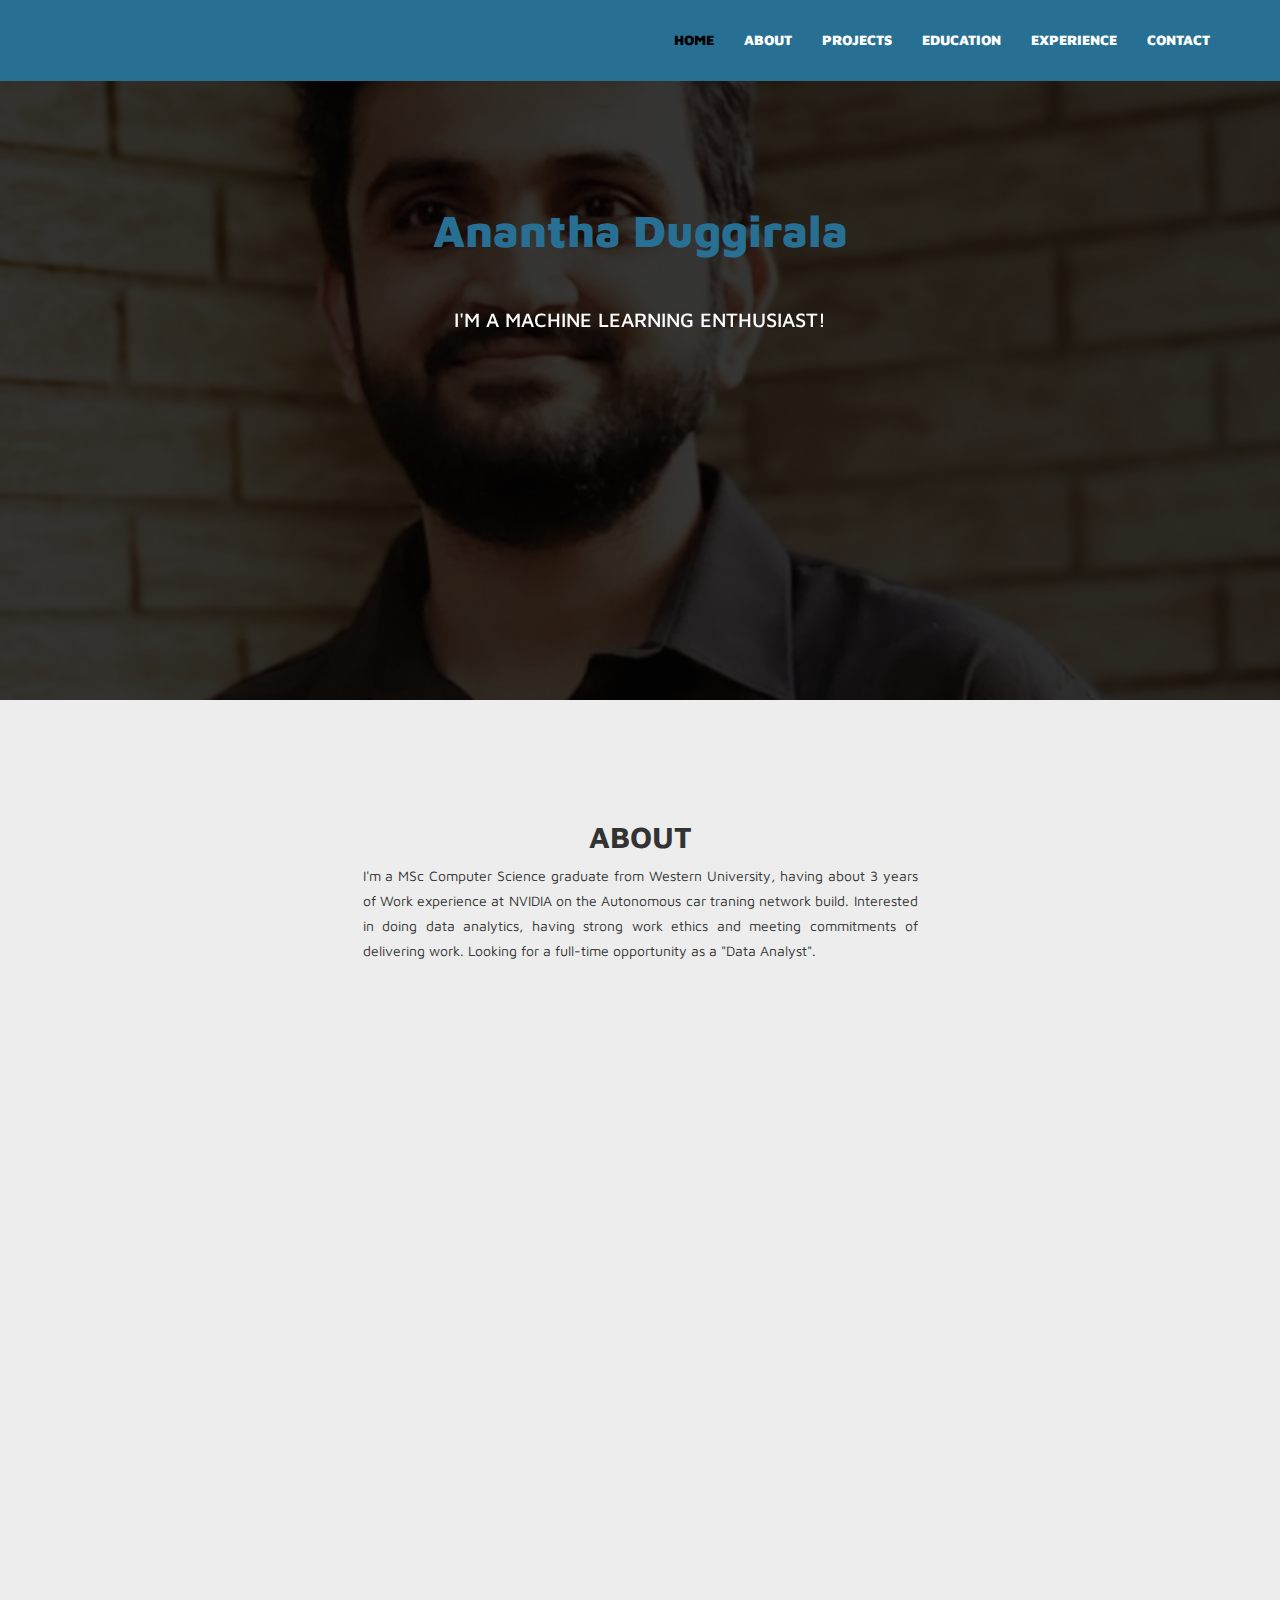
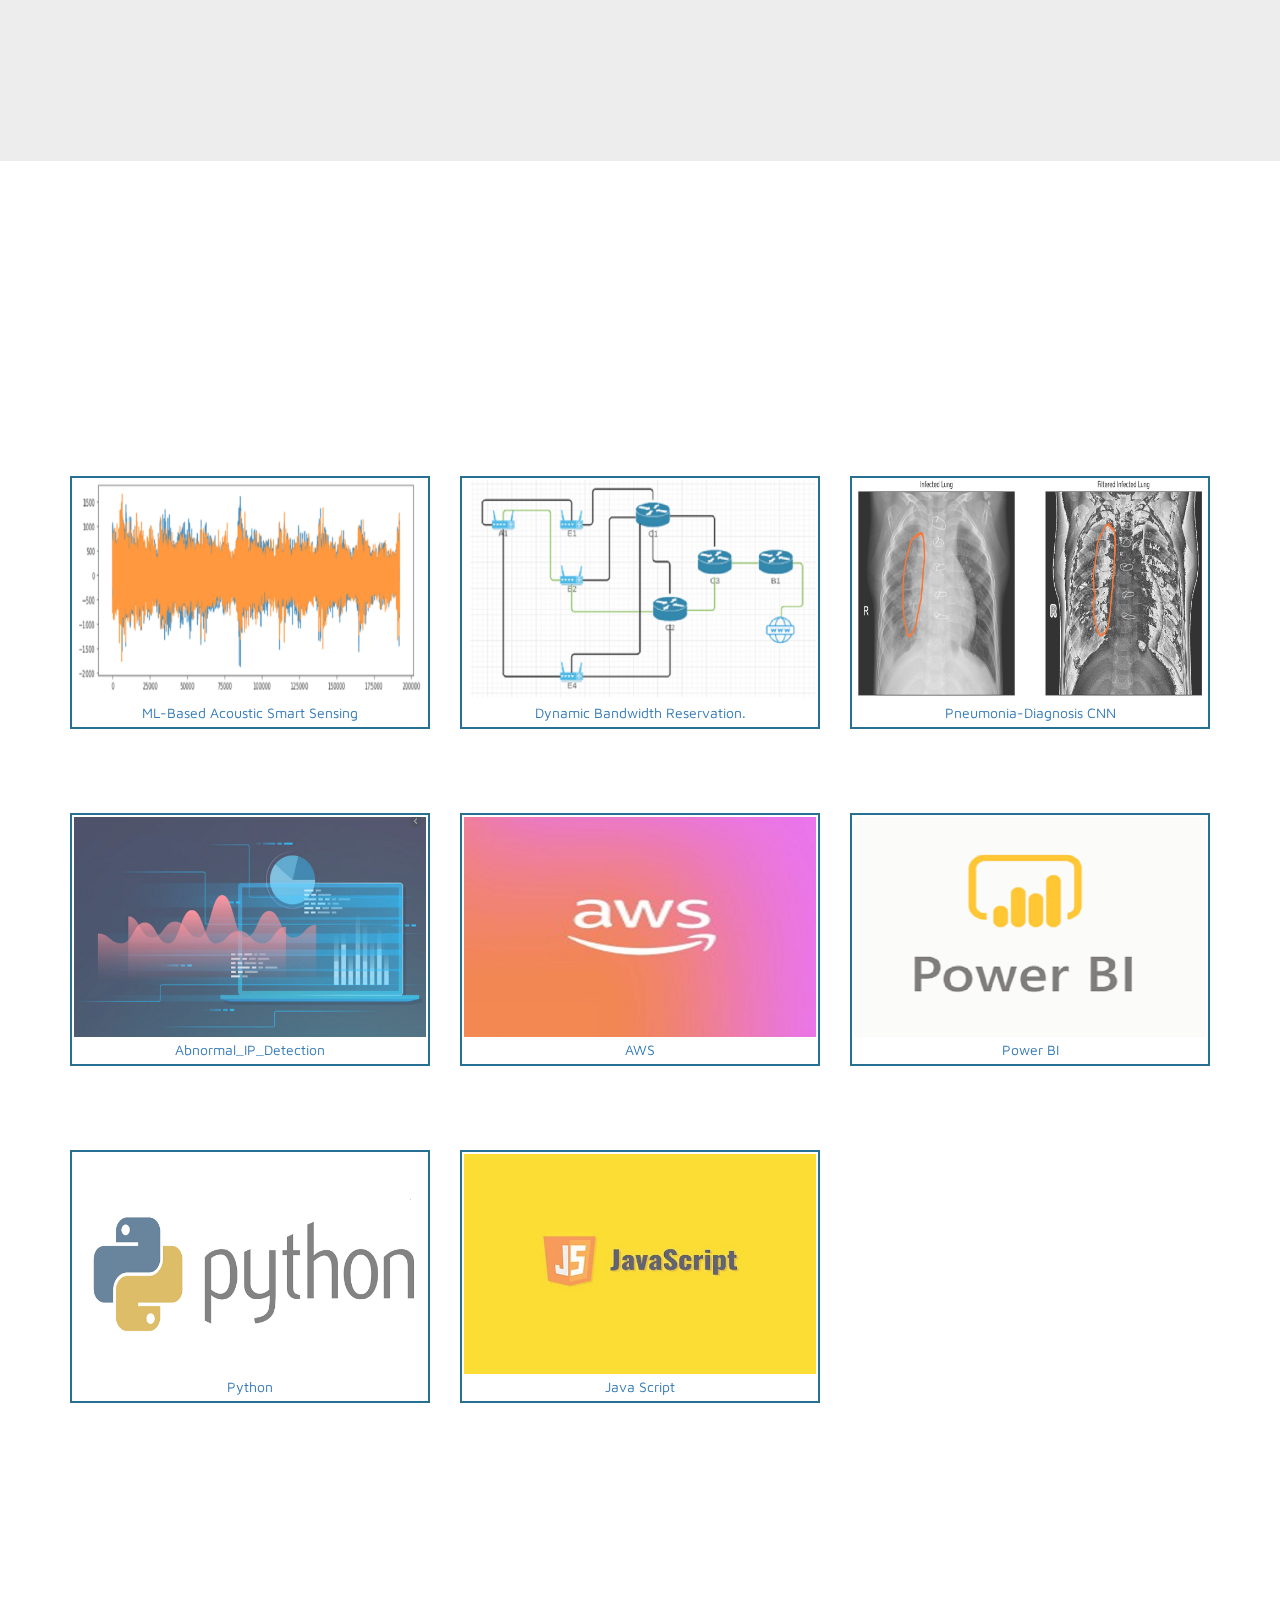
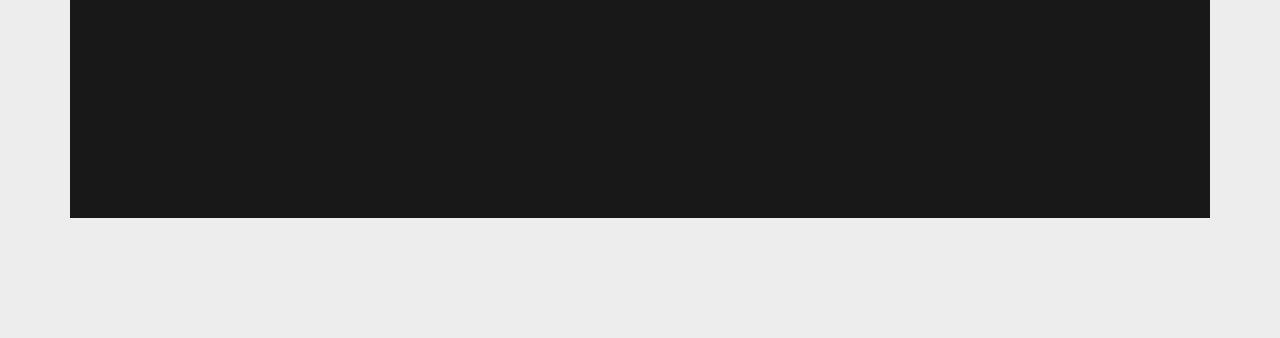
<file: index.html>
﻿<!DOCTYPE html>
<html xmlns="http://www.w3.org/1999/xhtml">
<head>
    <meta charset="utf-8" />
    <meta name="viewport" content="width=device-width, initial-scale=1, maximum-scale=1" />
    <meta name="description" content="" />
    <meta name="author" content="" />
    <!--[if IE]>
        <meta http-equiv="X-UA-Compatible" content="IE=edge,chrome=1">
        <![endif]-->
    <title>Portfolio</title>
    <!-- BOOTSTRAP CORE CSS -->
    <link href="assets/css/bootstrap.css" rel="stylesheet" />
    <!-- IONICON STYLE SHEET FOR BEAUTIFUL ICONS -->
    <link href="assets/css/ionicons.css" rel="stylesheet" />
    <!-- STYLE FOR OPENING IMAGE IN POPUP USING FANCYBOX-->
    <link href="assets/js/source/jquery.fancybox.css" rel="stylesheet" />
    <!-- CUSTOM CSS -->
    <link href="assets/css/style.css" rel="stylesheet" />
    <!-- HTML5 Shiv and Respond.js for IE8 support of HTML5 elements and media queries -->
    <!-- WARNING: Respond.js doesn't work if you view the page via file:// -->
    <!--[if lt IE 9]>
        <script src="https://oss.maxcdn.com/libs/html5shiv/3.7.0/html5shiv.js"></script>
        <script src="https://oss.maxcdn.com/libs/respond.js/1.4.2/respond.min.js"></script>
    <![endif]-->
</head>
<body data-spy="scroll" data-target=".navbar-fixed-top">

    <div class="navbar navbar-default navbar-fixed-top scroll-me">
        <!-- pass scroll-me class above a tags to starts scrolling -->
        <div class="container">
            <div class="navbar-header">
                <button type="button" class="navbar-toggle" data-toggle="collapse" data-target=".navbar-collapse">
                    <span class="icon-bar"></span>
                    <span class="icon-bar"></span>
                    <span class="icon-bar"></span>
                </button>
                <a class="navbar-brand" href="#">
                   <!-- <img src="assets/img/logo.png"  alt=""/>-->
                </a>
            </div>
            <div class="navbar-collapse collapse">
                <ul class="nav navbar-nav navbar-right">
                    <li><a href="#header">HOME</a></li>
                    <li><a href="#services">ABOUT</a></li>
                    <li><a href="#works">PROJECTS</a></li>
                    <li><a href="#ed">EDUCATION</a></li>
                    <li><a href="#team">EXPERIENCE</a></li>
                    <li><a href="#contact">CONTACT</a></li>
                </ul>
            </div>

        </div>
    </div>
    <!-- NAVBAR END  -->
    <div id="header">
        <div class="overlay">
            <div class="container">
                <div class="row scroll-me">
                    <div class="col-md-6 col-md-offset-3 col-sm-6 col-sm-offset-3 text-center ">

                        <h1 data-scroll-reveal="enter from the bottom after 0.2s">Anantha Duggirala   
                        </h1>

                        <h4 data-scroll-reveal="enter from the bottom after 0.4s">I'm a Machine Learning Enthusiast! 

                        </h4>
                        <!--<a data-scroll-reveal="enter from the bottom after 0.6s" href="#" class="btn btn-danger set-bk-clr">Explore Awesomeness</a>-->
                    </div>
                </div>
            </div>
        </div>

    </div>
    <!--HEADER SECTION END  -->
    <section id="services">
        <div class="container">
            <div class="row text-center">
                <div class="col-md-6 col-md-offset-3 pad-bottom" data-scroll-reveal="enter from the bottom after 0.2s">
                    <h2><strong>ABOUT</strong></h2>
                    <p style="text-align: justify;">I'm a MSc Computer Science graduate from Western University, having about 3 years of Work experience at NVIDIA on the Autonomous car traning network build. Interested in doing data analytics, having strong work ethics and meeting commitments of delivering work. Looking for a full-time opportunity as a "Data Analyst".
                    </p>
                </div>
            </div>
            <div class="row text-center">
                <div class="col-md-6 col-md-offset-3 pad-bottom" data-scroll-reveal="enter from the bottom after 0.2s">
                    <h2><strong>Skill Set</strong></h2>
                    <p style="text-align: justify;">
                        <strong>Programming Skills:</strong><br />
                        -	Python ( numpy, pandas, matplotlib, sci-kit learn, sklearn, keras, tenserflow,  librosa)<br />
                        -	Java<br />
                        <strong>Web Technologies:</strong><br />
                        -	HTML5<br />
                        -	 CSS3<br />
                        -	 XML<br />
                        -	 XSD<br />
                        -	 JavaScript<br />
                        <strong>Databases:</strong><br />
                        -	SQL<br />
                        -	MongoDB<br />
                        <strong>Operating systems:</strong><br />
                        -	Windows<br />
                        -	Ubuntu<br />
                        <strong>BI tools:</strong><br />
                        -	MS Power BI<br />
                        -	Tabula<br />
                        -	Kibana
                    </p>
                </div>
            </div>

           <!-- <div class="row text-center pad-bottom" data-scroll-reveal="enter from the bottom after 0.4s">
                <div class="col-md-3">
                    <i class="ion-ios-cloud-outline"></i>
                    <h4><strong>Service Name # 1 </strong></h4>
                    Consectetur adipiscing elit felis dolor felis dolor vitae.Eelit felis dolor vitae felis dolor vitae
                </div>
                <div class="col-md-3">
                    <i class="ion-card"></i>
                    <h4><strong>Service Name # 2 </strong></h4>
                    Consectetur adipiscing elit felis dolor felis dolor vitae.Eelit felis dolor vitae felis dolor vitae
                </div>
                <div class="col-md-3">
                    <i class="ion-speedometer"></i>
                    <h4><strong>Service Name # 3 </strong></h4>
                    Consectetur adipiscing elit felis dolor felis dolor vitae.Eelit felis dolor vitae felis dolor vitae
                </div>
                <div class="col-md-3">
                    <i class="ion-ios-settings"></i>
                    <h4><strong>Service Name # 4 </strong></h4>
                    Consectetur adipiscing elit felis dolor felis dolor vitae.Eelit felis dolor vitae felis dolor vitae
                </div>
            </div>
            <div class="row text-center" data-scroll-reveal="enter from the bottom after 0.6s">
                <div class="col-md-3">
                    <i class="ion-ios-chatboxes-outline"></i>
                    <h4><strong>Service Name # 5 </strong></h4>
                    Consectetur adipiscing elit felis dolor felis dolor vitae.Eelit felis dolor vitae felis dolor vitae
                </div>
                <div class="col-md-3">
                    <i class="ion-ios-pulse-strong"></i>
                    <h4><strong>Service Name # 6 </strong></h4>
                    Consectetur adipiscing elit felis dolor felis dolor vitae.Eelit felis dolor vitae felis dolor vitae
                </div>
                <div class="col-md-3">
                    <i class="ion-ios-browsers-outline"></i>
                    <h4><strong>Service Name # 7 </strong></h4>
                    Consectetur adipiscing elit felis dolor felis dolor vitae.Eelit felis dolor vitae felis dolor vitae
                </div>
                <div class="col-md-3">
                    <i class="ion-ios-people-outline"></i>
                    <h4><strong>Service Name # 8 </strong></h4>
                    Consectetur adipiscing elit felis dolor felis dolor vitae.Eelit felis dolor vitae felis dolor vitae
                </div>
            </div>
        </div>-->


    </section>
    <!-- SERVICES SECTION END  -->
   <!-- <div id="clients">
        <div class="overlay">
            <div class="container">
                <div class="row text-center">
                    <div class="col-md-12" data-scroll-reveal="enter from the bottom after 0.2s">
                        <div class="carousel slide clients-carousel" id="clients-slider">
                            <div class="carousel-inner">
                                <div class="item active">
                                    <div class="row">
                                        <div class="col-md-3">
                                            <a class="thumbnail" href="#">
                                                <img src="assets/img/themeforest.png" alt="" />
                                            </a>
                                        </div>
                                        <div class="col-md-3">
                                            <a class="thumbnail" href="#">
                                                <img src="assets/img/facebook.png" alt="" />
                                            </a>
                                        </div>
                                        <div class="col-md-3">
                                            <a class="thumbnail" href="#">
                                                <img src="assets/img/google.png" alt="" />
                                            </a>
                                        </div>
                                        <div class="col-md-3">
                                            <a class="thumbnail" href="#">
                                                <img src="assets/img/graphic.png" alt="" />
                                            </a>
                                        </div>
                                    </div>
                                </div>
                                <div class="item">
                                    <div class="row">
                                        <div class="col-md-3">
                                            <a class="thumbnail" href="#">
                                                <img src="assets/img/themeforest.png" alt="" />
                                            </a>
                                        </div>
                                        <div class="col-md-3">
                                            <a class="thumbnail" href="#">
                                                <img src="assets/img/facebook.png" alt="" />
                                            </a>
                                        </div>
                                        <div class="col-md-3">
                                            <a class="thumbnail" href="#">
                                                <img src="assets/img/google.png" alt="" />
                                            </a>
                                        </div>
                                        <div class="col-md-3">
                                            <a class="thumbnail" href="#">
                                                <img src="assets/img/graphic.png" alt="" />
                                            </a>
                                        </div>
                                    </div>
                                </div>
                                <div class="item">
                                    <div class="row">
                                        <div class="col-md-3">
                                            <a class="thumbnail" href="#">
                                                <img src="assets/img/themeforest.png" alt="" />
                                            </a>
                                        </div>
                                        <div class="col-md-3">
                                            <a class="thumbnail" href="#">
                                                <img src="assets/img/facebook.png" alt="" />
                                            </a>
                                        </div>
                                        <div class="col-md-3">
                                            <a class="thumbnail" href="#">
                                                <img src="assets/img/google.png" alt="" />
                                            </a>
                                        </div>
                                        <div class="col-md-3">
                                            <a class="thumbnail" href="#">
                                                <img src="assets/img/graphic.png" alt="" />
                                            </a>
                                        </div>
                                    </div>
                                </div>
                            </div>
                            <a data-slide="prev" href="#clients-slider" class="left carousel-control">‹</a>
                            <a data-slide="next" href="#clients-slider" class="right carousel-control">›</a>
                        </div>
                    </div>
                </div>
            </div>
        </div>
    </div>-->
    <!-- CLIENTS SECTION END  -->
    <section id="works">
        <div class="container">
            <div class="row text-center">
                <div class="col-md-6 col-md-offset-3 pad-bottom" data-scroll-reveal="enter from the bottom after 0.2s">
                    <h2><strong>PROJECTS & ACHIEVEMENTS</strong></h2>
                    

                </div>
            </div>

            <div class="row text-center">
                <div class="col-md-12 pad-bottom" data-scroll-reveal="enter from the bottom after 0.4s">
                    <div class="caegories">
                        <a href="#" data-filter="*" class="active btn btn-info btn-sm">All</a>
                        <a href="#" data-filter=".html" class="btn btn-info btn-sm">PROJECTS</a>
                        <a href="#" data-filter=".css" class="btn btn-info btn-sm">ACHIEVMENTS</a>
                    </div>

                </div>
            </div>


            <div class="row text-center" id="portfolio-div" >

                <div class="col-md-4 col-sm-4 html">
                    <div class="work-wrapper">

                        <a class="fancybox-media" title="ML-Based Acoustic Smart Sensing" href="assets/img/p1_overview.png">
                            
                            <img src="assets/img/p1.png" alt="" class="img-responsive" alt="" />
                            ML-Based Acoustic Smart Sensing
                        </a>
                    </div>
                    <br /><a data-scroll-reveal="enter from the bottom after 0.6s" href="#contact" class="btn btn-danger set-bk-clr">Contact me!</a>
                    <br />
                </div>
                <br />
                <div class="col-md-4 col-sm-4 html">
                    <div class="work-wrapper">
                        <a class="fancybox-media" title="Dynamic Band width reservation" href="assets/img/p2_overview.png">

                            <img src="assets/img/p2.png" class="img-responsive " alt="" />
                            Dynamic Bandwidth Reservation.
                        </a>
                    </div>
                    <br /><a data-scroll-reveal="enter from the bottom after 0.6s" href="https://github.com/AnanthaDuggirala/CN_BWReservation.git" class="btn btn-danger set-bk-clr">GitHub</a>
                    
                </div>
                <br />
                <div class="col-md-4 col-sm-4 html">
                    <div class="work-wrapper">
                        <a class="fancybox-media" title="Pneummonioa-Diagnosis-Using Deep Learning" href="assets/img/p3_overview.png">

                            <img src="assets/img/p3.png" class="img-responsive " alt="" />
                            Pneumonia-Diagnosis CNN
                        </a>
                                
                    </div>
                    <br /><a data-scroll-reveal="enter from the bottom after 0.6s" href="https://github.com/AnanthaDuggirala/Pneumonia-Diagnosis-using-Deep-Learning-Neural-Networks-.git" class="btn btn-danger set-bk-clr">GitHub</a>
                </div>
                <div class="col-md-4 col-sm-4 html">
                    <br />
                    <div class="work-wrapper">
                        <a class="fancybox-media" title="Abnormal_IP_Detection" href="assets/img/p4_overview.PNG">

                            <img src="assets/img/p4.png" class="img-responsive " alt="" />
                            Abnormal_IP_Detection
                        </a>
                    </div>
                    <br /><a data-scroll-reveal="enter from the bottom after 0.6s" href="https://github.com/AnanthaDuggirala/Abnormal_IP_Detection.git" class="btn btn-danger set-bk-clr">GitHub</a>
                </div>
                <div class="col-md-4 col-sm-4 css code">
                    <br />
                    <div class="work-wrapper">
                        <a class="fancybox-media" title="Cyber Security Specialist" href="assets/img/aws_c.png">

                            <img src="assets/img/aws.jpg" class="img-responsive " alt="" />
                            AWS
                        </a>
                        
                    </div>
                    <br /><a data-scroll-reveal="enter from the bottom after 0.6s" href="#works" class="btn btn-danger set-bk-clr">Certified Cyber Security Specialist</a>
                </div>
                <div class="col-md-4 col-sm-4 css code">
                    <br />
                    <div class="work-wrapper">
                        <a class="fancybox-media" title="Autonomous" href="assets/img/PowerBi.jpg">

                            <img src="assets/img/powerBI_logo.png" class="img-responsive" alt="" />
                            Power BI   
                        </a>
                        
                    </div>
                    <br /><a data-scroll-reveal="enter from the bottom after 0.6s" href="#works" class="btn btn-danger set-bk-clr">Udemy</a>
                </div>
               <div class="col-md-4 col-sm-4 css code">
                    <br />
                    <div class="work-wrapper">
                        <a class="fancybox-media" title="Azure Fundamentals" href="assets/img/python_u.png">

                            <img src="assets/img/python.jpg" class="img-responsive" alt="" />
                            Python
                        </a>
                        
                    </div>
                    <br /><a data-scroll-reveal="enter from the bottom after 0.6s" href="#works" class="btn btn-danger set-bk-clr">Udemy</a>
                </div>
                <div class="col-md-4 col-sm-4 css code">
                    <br />
                    <div class="work-wrapper">
                        <a class="fancybox-media" title="Autonomous" href="assets/img/JS_c.png">

                            <img src="assets/img/js.jpg" class="img-responsive" alt="" />
                            Java Script   
                        </a>
                        
                    </div>
                    <br /><a data-scroll-reveal="enter from the bottom after 0.6s" href="#works" class="btn btn-danger set-bk-clr">Udemy</a>
                </div>
            </div>
        </div>
    </section>
    <!-- WORK SECTION END  -->
    <div id="testimonial" data-scroll-reveal="enter from the bottom after 0.2s">
        <div class="overlay">
            <div class="container">
                <div class="row text-center">
                    <div class="col-md-4 col-md-offset-4 col-sm-4 col-sm-offset-4">
                        <i class="ion-ios-drag clr-set f-big"></i>
                        <br />
                        <p font = "italian">
                            The only way to do great work is to love what you do!
                            <br/>- Steve Jobs.
                        </p>
                    </div>
                </div>
            </div>
        </div>
    </div>
    <!-- TESTIMONIAL SECTION END  -->
    <section id="ed">
        <div class="container">

            <div class="row text-center" data-scroll-reveal="enter from the bottom after 0.2s">
                <div class="col-md-6 col-md-offset-3 pad-bottom">
                    <h2><strong>MY EDUCATION</strong></h2>
                   

                </div>
            </div>
            <div class="row pad-bottom" data-scroll-reveal="enter from the bottom after 0.4s">
                <div class="col-md-6 col-sm-6">
                    <div class="media">
                        <a class="media-left" href="graduation.html">
                            <img src="assets/img/ulogo.png" alt="" class="img-circle" />
                        </a>
                        <div class="media-body">
                            <h3 class="media-heading">Master of Science in Computer Science</h3>
                            (September 2019 - December 2020)<br />
                            <br />
                            <a data-scroll-reveal="enter from the bottom after 0.6s" href="graduation.html" class="btn btn-danger set-bk-clr">More</a>
                        </div>
                    </div>
                </div>
                <div class="col-md-6 col-sm-6">
                    <div class="media">
                        <a class="media-left" href="undergrad.html">
                            <img src="assets/img/jntu.png" alt="" class="img-circle" />
                        </a>
                        <div class="media-body">
                            <h3 class="media-heading">Bachelor's of Technology in Computer Science</h3>
                            (September 2012 - May 2016)<br/>
                            <a data-scroll-reveal="enter from the bottom after 0.6s" href="undergrad.html" class="btn btn-danger set-bk-clr">More</a>
                        </div>
                    </div>
                </div>
                
            </div>
        </div>
    </section>
    <!-- TEAM SECTION END -->
    <section id="team">
        <div class="container">

            <div class="row text-center" data-scroll-reveal="enter from the bottom after 0.2s">
                <div class="col-md-6 col-md-offset-3 pad-bottom">
                    <h2><strong>WORK LIFE</strong></h2>
                   

                </div>
            </div>
            <div class="row pad-bottom" data-scroll-reveal="enter from the bottom after 0.4s">

                <div class="col-md-6 col-sm-6">
                    <div class="media">
                        <a class="media-left" href="nvidia.html">
                            <img src="assets/img/nvidialogo.PNG" alt="" class="img-circle" />
                        </a>
                        <div class="media-body">
                            <h3 class="media-heading">Transaction Processing Analyst</h3>
                            <p style="text-align: justify;"> My work involves training the Autonomous car network for about 3 years(Oct 2016 - Aug 2019), which will detect objects and free-space identifiaction by the help of deep learning frame works.</p>
                            <a data-scroll-reveal="enter from the bottom after 0.6s" href="nvidia.html" class="btn btn-danger set-bk-clr">More</a>
                        </div>
                    </div>
                </div>
                <div class="col-md-6 col-sm-6">
                    <div class="media">
                        <a class="media-left" href="ta.html">
                            <img src="assets/img/ulogo.png" alt="" class="img-circle" />
                        </a>
                        <div class="media-body">
                            <h3 class="media-heading">Graduate Teaching Assistant</h3>
                            <p style="text-align: justify;">Worked as TA for a year(Jan 2020 - Dec 2020), conducting tutorials, held office hours, graded assignments, proctored final exams for infomation systems & design and Organization of programming languages. </p>
                            <a data-scroll-reveal="enter from the bottom after 0.6s" href="ta.html" class="btn btn-danger set-bk-clr">More</a>
                        </div>
                    </div>
                </div>
            </div>
    <section id="contact">
        <div class="overlay">
            <div class="container">
                <div class="row text-center" data-scroll-reveal="enter from the bottom after 0.2s">
                    <div class="col-md-6 col-md-offset-3 pad-bottom">
                        <h2><strong>Let's Connect </strong></h2>
                        <a data-scroll-reveal="enter from the bottom after 0.6s" href="https://www.linkedin.com/in/ananthaduggirala" class="btn btn-danger set-bk-clr">Linkedin</a>
                    </div>
                </div>

                <div class="row text-center" data-scroll-reveal="enter from the bottom after 0.4s">

                    <div class="col-md-8 col-md-offset-2 col-sm-8 col-sm-offset-2">
                        <h4>Ontario, Canada</h4>
                        <h4><strong>Email : </strong>anantha.duggirala@gmail.com</h4>
                    </div>

                </div>



            </div>
        </div>
    </section>
    <!-- CONTACT SECTION END -->
    <!--<footer>
        &copy 2015 YourDomain.com  | <a href="http://www.designbootstrap.com/" target="_blank">by DesignBootstrap</a>
    </footer>-->
    <!--FOOTER SECTION END  -->
    <!-- JAVASCRIPT FILES PLACED AT THE BOTTOM TO REDUCE THE LOADING TIME  -->
    <!-- CORE JQUERY  SCRIPTS -->
    <script src="assets/js/jquery-1.11.1.js"></script>
    <!-- BOOTSTRAP SCRIPTS  -->
    <script src="assets/js/bootstrap.js"></script>
    <!-- SCROLLING SCRIPTS PLUGIN  -->
    <script src="assets/js/jquery.easing.min.js"></script>
    <!--  FANCYBOX PLUGIN -->
    <script src="assets/js/source/jquery.fancybox.js"></script>
    <!-- ISOTOPE SCRIPTS -->
    <script src="assets/js/jquery.isotope.js"></script>
     <!-- SCROLL ANIMATIONS  -->
    <script src="assets/js/scrollReveal.js"></script>
    <!-- CUSTOM SCRIPTS   -->
    <script src="assets/js/custom.js"></script>

</body>
</html>
</file>
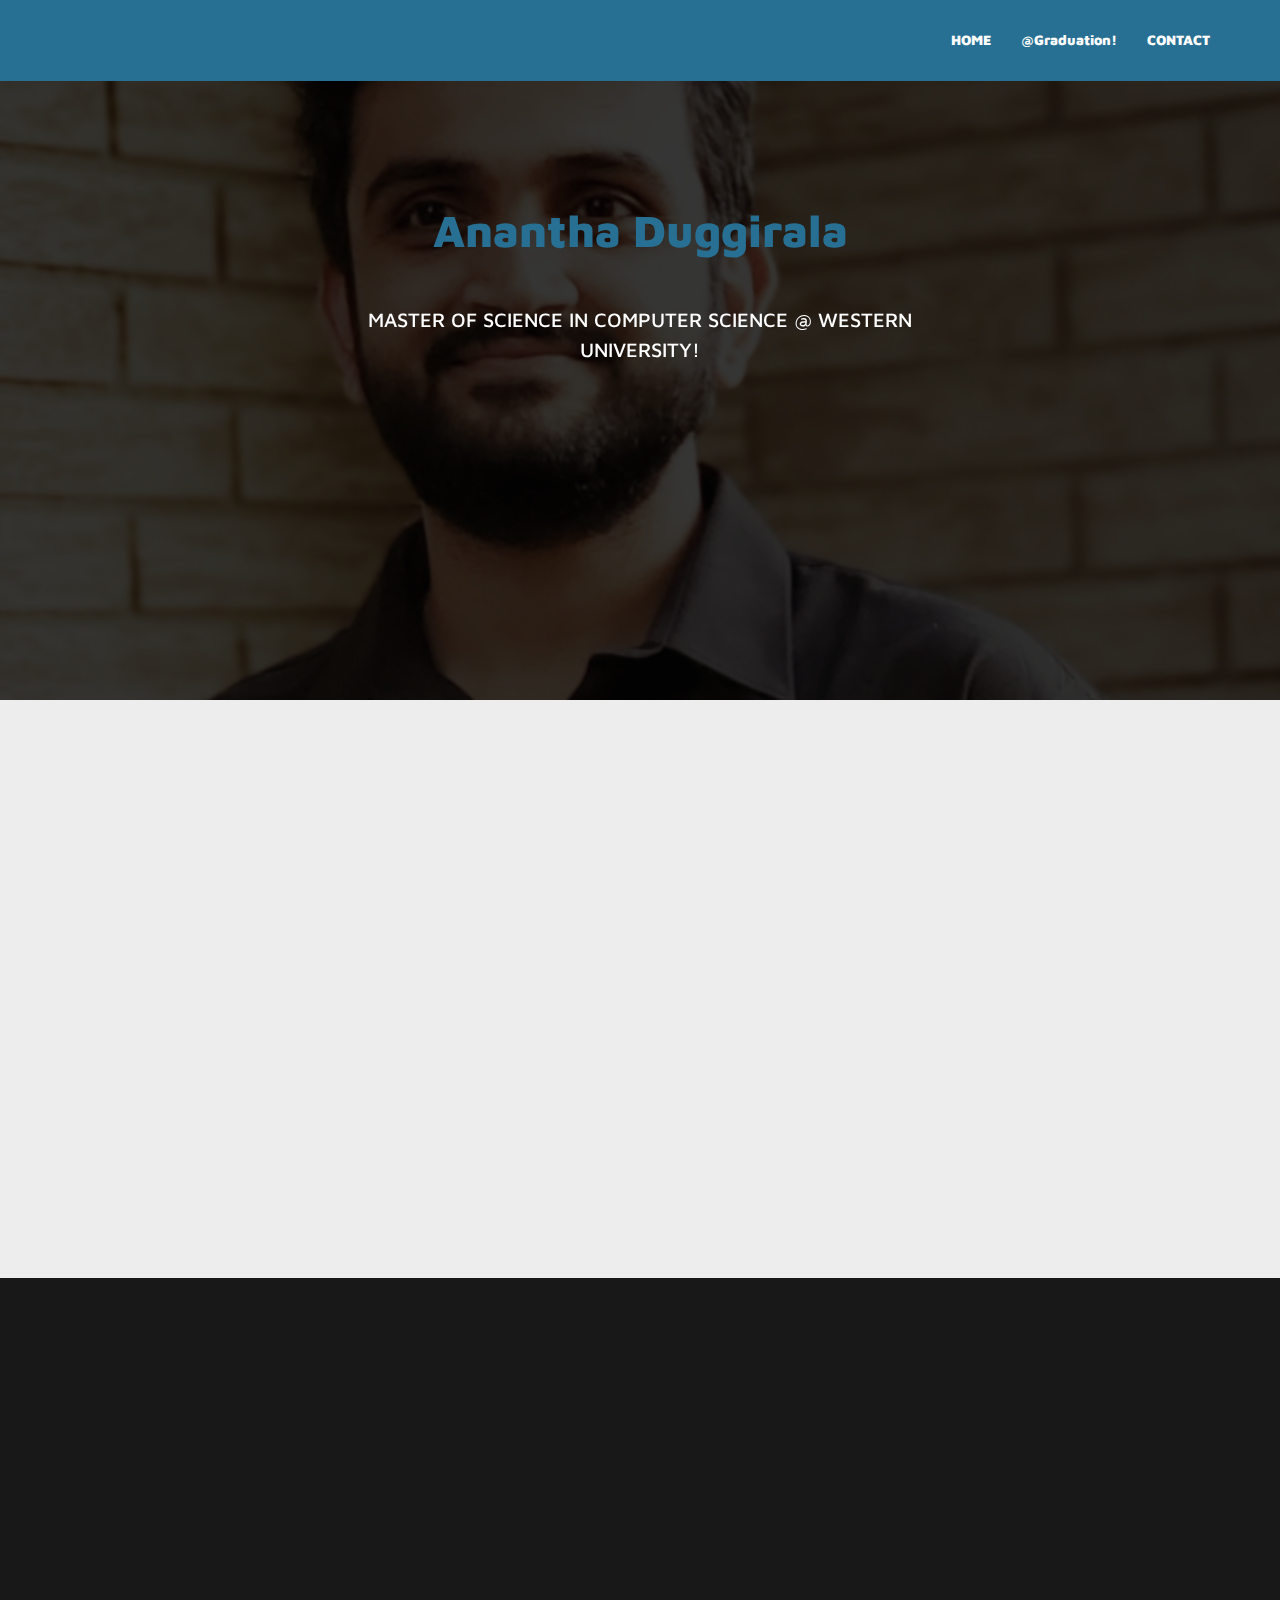
<file: graduation.html>
<!DOCTYPE html>
<html xmlns="http://www.w3.org/1999/xhtml">
<head>
    <meta charset="utf-8" />
    <meta name="viewport" content="width=device-width, initial-scale=1, maximum-scale=1" />
    <meta name="description" content="" />
    <meta name="author" content="" />
    <!--[if IE]>
        <meta http-equiv="X-UA-Compatible" content="IE=edge,chrome=1">
        <![endif]-->
    <title>Portfolio</title>
    <!-- BOOTSTRAP CORE CSS -->
    <link href="assets/css/bootstrap.css" rel="stylesheet" />
    <!-- IONICON STYLE SHEET FOR BEAUTIFUL ICONS -->
    <link href="assets/css/ionicons.css" rel="stylesheet" />
    <!-- STYLE FOR OPENING IMAGE IN POPUP USING FANCYBOX-->
    <link href="assets/js/source/jquery.fancybox.css" rel="stylesheet" />
    <!-- CUSTOM CSS -->
    <link href="assets/css/style.css" rel="stylesheet" />
    <!-- HTML5 Shiv and Respond.js for IE8 support of HTML5 elements and media queries -->
    <!-- WARNING: Respond.js doesn't work if you view the page via file:// -->
    <!--[if lt IE 9]>
        <script src="https://oss.maxcdn.com/libs/html5shiv/3.7.0/html5shiv.js"></script>
        <script src="https://oss.maxcdn.com/libs/respond.js/1.4.2/respond.min.js"></script>
    <![endif]-->
</head>
<body data-spy="scroll" data-target=".navbar-fixed-top">

    <div class="navbar navbar-default navbar-fixed-top scroll-me">
        <!-- pass scroll-me class above a tags to starts scrolling -->
        <div class="container">
            <div class="navbar-header">
                <button type="button" class="navbar-toggle" data-toggle="collapse" data-target=".navbar-collapse">
                    <span class="icon-bar"></span>
                    <span class="icon-bar"></span>
                    <span class="icon-bar"></span>
                </button>
                <a class="navbar-brand" href="#">
                   <!-- <img src="assets/img/logo.png"  alt=""/>-->
                </a>
            </div>
            <div class="navbar-collapse collapse">
                <ul class="nav navbar-nav navbar-right">
                    <li><a href="index.html">HOME</a></li>
                    <li><a href="#services">@Graduation!</a></li>
                    <li><a href="#contact">CONTACT</a></li>
                </ul>
            </div>

        </div>
    </div>
    <!-- NAVBAR END  -->
    <div id="header">
        <div class="overlay">
            <div class="container">
                <div class="row scroll-me">
                    <div class="col-md-6 col-md-offset-3 col-sm-6 col-sm-offset-3 text-center ">

                        <h1 data-scroll-reveal="enter from the bottom after 0.2s">Anantha Duggirala   
                        </h1>

                        <h4 data-scroll-reveal="enter from the bottom after 0.4s">Master of Science in Computer Science @ Western University! 

                        </h4>
                        <!--<a data-scroll-reveal="enter from the bottom after 0.6s" href="#" class="btn btn-danger set-bk-clr">Explore Awesomeness</a>-->
                    </div>
                </div>
            </div>
        </div>

    </div>
    <!--HEADER SECTION END  -->
    <section id="services">
        <div class="container">
            <div class="row text-center">
                <div class="col-md-6 col-md-offset-3 pad-bottom" data-scroll-reveal="enter from the bottom after 0.2s">
                    <h2><strong>Graduation @ Western University!</strong></h2>
                    <p style = "text-align: justify;">I have completed Master of Science in Computer Science at Western university (September 2019 - December 2020).</p>
                    <h4 style = "text-align: justify;">Courses included:</h4>
                    <p style = "text-align: justify;"> 
                        - CS9544 Analysis of Algorithms II (Grade: 79)<br/>
                        - CS9657 Computer networks (Grade: 92)<br/>
                        - CS9550 Software Testing and Quality Assurance (Grade: 88)<br/>
                        - CS9647 Unstructured Data (Grade: 90)<br/>
                        - ECE9039 Machine Learning (Grade: 91)<br/>
                        - ECE9016 Cloud Computing (Grade: 100)<br/>
                        - Directed Study (ML-Based Acoustic Smart Sensing)                       
                    </p>
                    <p style="text-align: justify;">GPA: 4/4,<br/> Percentage: 90 </p>

                </div>
            </div>
        </div>


    <section id="contact">
        <div class="overlay">
            <div class="container">
                <div class="row text-center" data-scroll-reveal="enter from the bottom after 0.2s">
                    <div class="col-md-6 col-md-offset-3 pad-bottom">
                        <h2><strong>Let's Connect </strong></h2>
                        <a data-scroll-reveal="enter from the bottom after 0.6s" href="https://www.linkedin.com/in/ananthaduggirala" class="btn btn-danger set-bk-clr">Linkedin</a>                     
                </div>
                </div>
                <div class="row text-center" data-scroll-reveal="enter from the bottom after 0.4s">

                    <div class="col-md-8 col-md-offset-2 col-sm-8 col-sm-offset-2">
                        <h4>Ontario, Canada</h4>
                        <h4><strong>Email : </strong>anantha.duggirala@gmail.com</h4>
                    </div>

                </div>
            </div>
        </div>
    </section>
    <!-- CONTACT SECTION END -->
    <!-- JAVASCRIPT FILES PLACED AT THE BOTTOM TO REDUCE THE LOADING TIME  -->
    <!-- CORE JQUERY  SCRIPTS -->
    <script src="assets/js/jquery-1.11.1.js"></script>
    <!-- BOOTSTRAP SCRIPTS  -->
    <script src="assets/js/bootstrap.js"></script>
    <!-- SCROLLING SCRIPTS PLUGIN  -->
    <script src="assets/js/jquery.easing.min.js"></script>
    <!--  FANCYBOX PLUGIN -->
    <script src="assets/js/source/jquery.fancybox.js"></script>
    <!-- ISOTOPE SCRIPTS -->
    <script src="assets/js/jquery.isotope.js"></script>
     <!-- SCROLL ANIMATIONS  -->
    <script src="assets/js/scrollReveal.js"></script>
    <!-- CUSTOM SCRIPTS   -->
    <script src="assets/js/custom.js"></script>

</body>
</html>
</file>
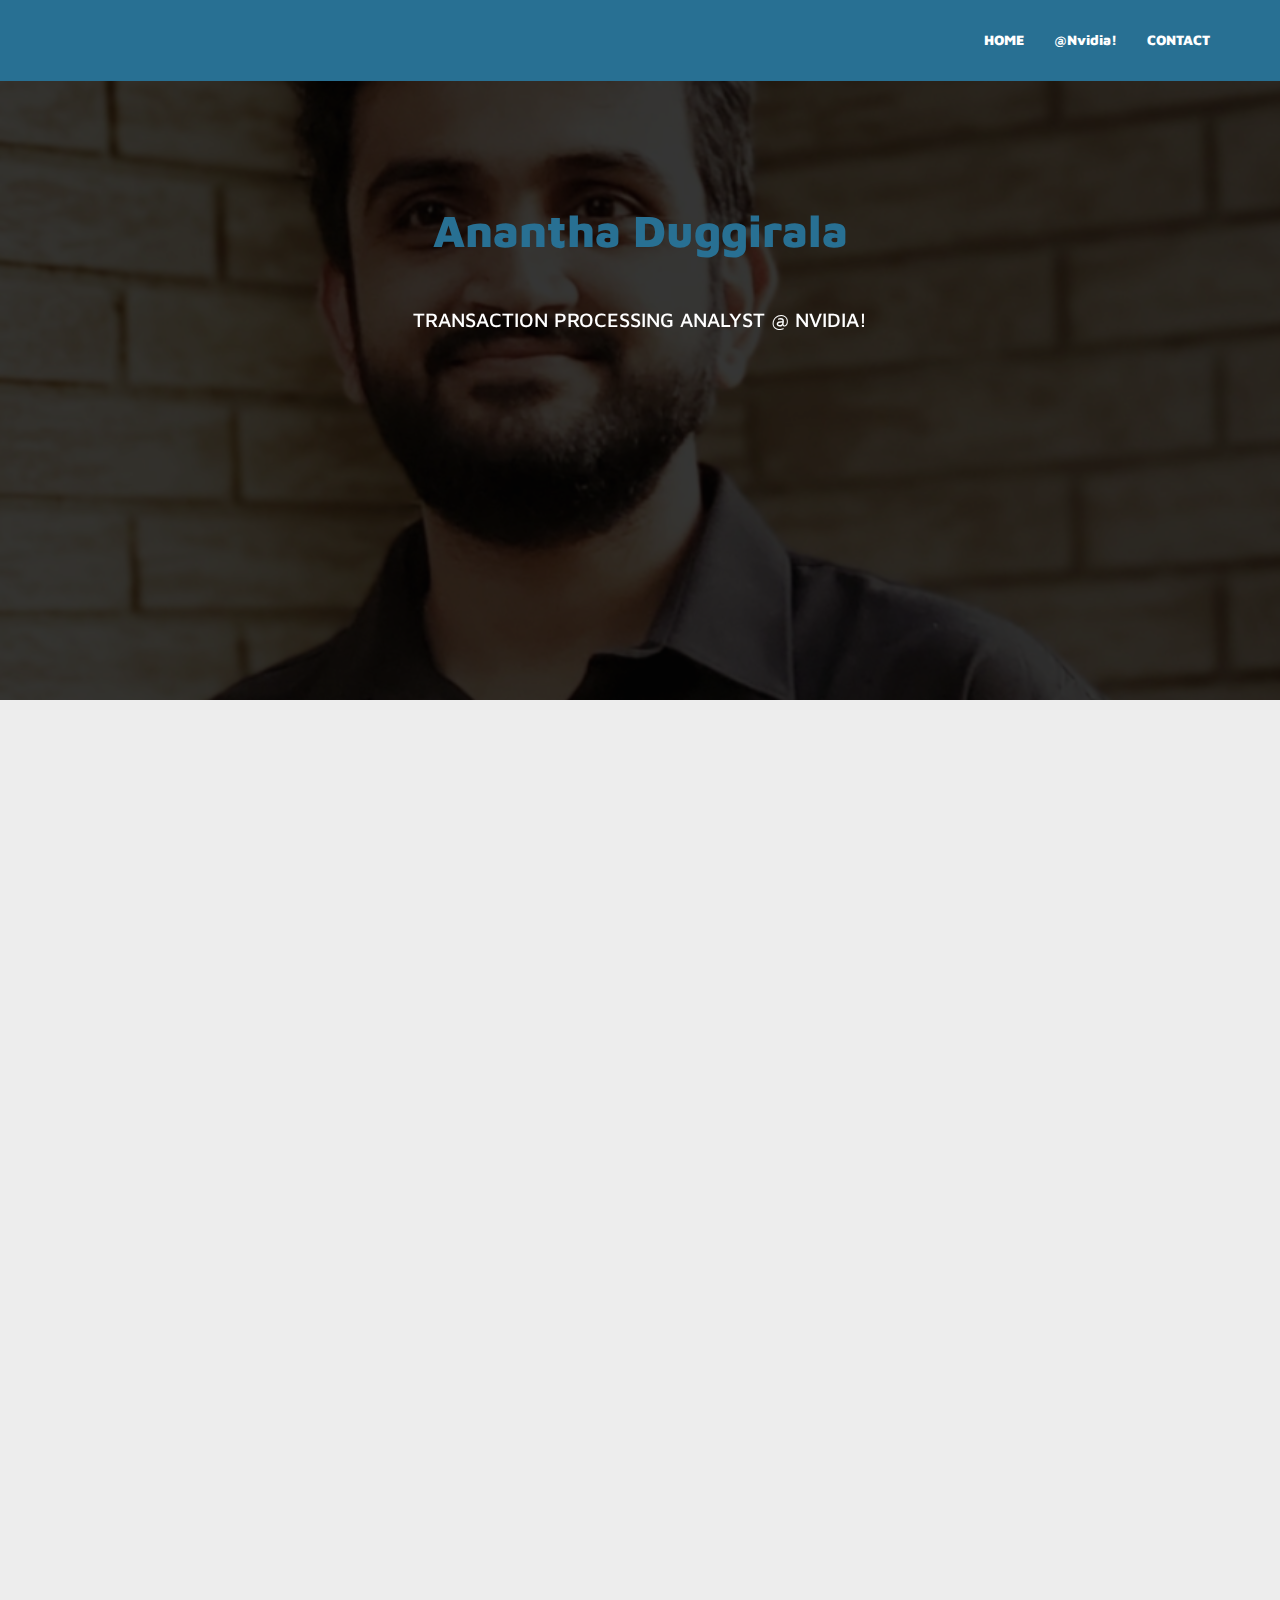
<file: nvidia.html>
<!DOCTYPE html>
<html xmlns="http://www.w3.org/1999/xhtml">
<head>
    <meta charset="utf-8" />
    <meta name="viewport" content="width=device-width, initial-scale=1, maximum-scale=1" />
    <meta name="description" content="" />
    <meta name="author" content="" />
    <!--[if IE]>
        <meta http-equiv="X-UA-Compatible" content="IE=edge,chrome=1">
        <![endif]-->
    <title>Portfolio</title>
    <!-- BOOTSTRAP CORE CSS -->
    <link href="assets/css/bootstrap.css" rel="stylesheet" />
    <!-- IONICON STYLE SHEET FOR BEAUTIFUL ICONS -->
    <link href="assets/css/ionicons.css" rel="stylesheet" />
    <!-- STYLE FOR OPENING IMAGE IN POPUP USING FANCYBOX-->
    <link href="assets/js/source/jquery.fancybox.css" rel="stylesheet" />
    <!-- CUSTOM CSS -->
    <link href="assets/css/style.css" rel="stylesheet" />
    <!-- HTML5 Shiv and Respond.js for IE8 support of HTML5 elements and media queries -->
    <!-- WARNING: Respond.js doesn't work if you view the page via file:// -->
    <!--[if lt IE 9]>
        <script src="https://oss.maxcdn.com/libs/html5shiv/3.7.0/html5shiv.js"></script>
        <script src="https://oss.maxcdn.com/libs/respond.js/1.4.2/respond.min.js"></script>
    <![endif]-->
</head>
<body data-spy="scroll" data-target=".navbar-fixed-top">

    <div class="navbar navbar-default navbar-fixed-top scroll-me">
        <!-- pass scroll-me class above a tags to starts scrolling -->
        <div class="container">
            <div class="navbar-header">
                <button type="button" class="navbar-toggle" data-toggle="collapse" data-target=".navbar-collapse">
                    <span class="icon-bar"></span>
                    <span class="icon-bar"></span>
                    <span class="icon-bar"></span>
                </button>
                <a class="navbar-brand" href="#">
                   <!-- <img src="assets/img/logo.png"  alt=""/>-->
                </a>
            </div>
            <div class="navbar-collapse collapse">
                <ul class="nav navbar-nav navbar-right">
                    <li><a href="index.html">HOME</a></li>
                    <li><a href="#services">@Nvidia!</a></li>
                    <li><a href="#contact">CONTACT</a></li>
                </ul>
            </div>

        </div>
    </div>
    <!-- NAVBAR END  -->
    <div id="header">
        <div class="overlay">
            <div class="container">
                <div class="row scroll-me">
                    <div class="col-md-6 col-md-offset-3 col-sm-6 col-sm-offset-3 text-center ">

                        <h1 data-scroll-reveal="enter from the bottom after 0.2s">Anantha Duggirala   
                        </h1>

                        <h4 data-scroll-reveal="enter from the bottom after 0.4s">Transaction Processing Analyst @ NVIDIA! 

                        </h4>
                        <!--<a data-scroll-reveal="enter from the bottom after 0.6s" href="#" class="btn btn-danger set-bk-clr">Explore Awesomeness</a>-->
                    </div>
                </div>
            </div>
        </div>

    </div>
    <!--HEADER SECTION END  -->
    <section id="services">
        <div class="container">
            <div class="row text-center">
                <div class="col-md-6 col-md-offset-3 pad-bottom" data-scroll-reveal="enter from the bottom after 0.2s">
                    <h2><strong>Analyst @ NVIDIA!</strong></h2>
                    <p style="text-align: justify;">After my undergraduation in Computer Science, I gave an interview at Spectrum consultantcy and I was selected for working on Nvidia's Autonomous car project at a client location in October 2016. Based on my work evaluation after three months from joining the comapany, I was given a full time opportunity at NVIDIA and started my work from January 2017.
                     </p>
                     <p style="text-align: justify;">
                        <strong>What did I learn?</strong><br />
                        -	Time Management (Project delivery)<br />
                        -	Team Management and a team player (Working with a team of 40)<br />
                        -	Presentation skills<br />
                        -	Problem Solving skills<br />
                        -	Communication skills<br />
                        -	Analytical skills<br />
                        -	Work culture<br />
                        -	Work ethics<br />
                        -	Integrity<br />
                        -	Accountability<br />
                        <strong>Technologies used:</strong><br />
                        -	Python Scripts<br />
                        -	Deep learning frameworks (café, theano, pytorch)<br />
                        -	JSON<br />
                        -	YML<br />
                        -	Ubuntu<br />
                        <strong>Work involves:</strong><br />
                        •	Initially I was trained on a project called <strong>Detection</strong> which will be identifying the objects in the images like cars, pedestrians, cycles, riders, traffic signals, other objects<br />
                        •	My work is to analyze 5% of the images that are tagged in the project, produce JSON file for each image tagged which has metadata which is helpful in training the deep learning framework<br />
                        <strong>Work flow:</strong><br />
                        •	JSON is created and used in training the network using deep learning frameworks (Python Scripts). Upon finishing the training, testing will be performed<br />
                        •	Initially test is performed on the images that have been trained already<br />
                        •	Based on training and testing accuracy, a fresh batch of images are used for prediction<br />
                        •	Outcomes are True Positive, True Negative, False Positive, False Negative<br />
                        •	The results are saved and exported for data visualization, which were generated on BI tool for further analysis<br />
                        
                        I was working on Detection for a year until 2017 August.<br />
                        <strong>Promotion:</strong><br />
                        A new phase of work, where I was associate with a team of 40 and was trained on a new project named <strong>FreeSpace.</strong>I was made responsible for project delivery, while monitoring the entire flow of work. In my work peroid, Freespace was updated 29 times with different changes on how the network will be trained based on the analysis that me and my team made. <br />
                        Sometimes I need to work with our head team in USA for understanding the project deliverables.<br />
                        Freespace: This project idea is to train the car network for identification of available free space around the car.<br />                                          
                    </p>
                </div>
            </div>
        </div>


    <section id="contact">
        <div class="overlay">
            <div class="container">
                <div class="row text-center" data-scroll-reveal="enter from the bottom after 0.2s">
                    <div class="col-md-6 col-md-offset-3 pad-bottom">
                        <h2><strong>Let's Connect </strong></h2>
                        <a data-scroll-reveal="enter from the bottom after 0.6s" href="https://www.linkedin.com/in/ananthaduggirala" class="btn btn-danger set-bk-clr">Linkedin</a>
                    </div>
                </div>

                <div class="row text-center" data-scroll-reveal="enter from the bottom after 0.4s">

                    <div class="col-md-8 col-md-offset-2 col-sm-8 col-sm-offset-2">
                        <h4>Ontario, Canada</h4>
                        <h4><strong>Email : </strong>anantha.duggirala@gmail.com</h4>
                    </div>
                </div>


            </div>
        </div>
    </section>
    <!-- CONTACT SECTION END -->
    <!-- JAVASCRIPT FILES PLACED AT THE BOTTOM TO REDUCE THE LOADING TIME  -->
    <!-- CORE JQUERY  SCRIPTS -->
    <script src="assets/js/jquery-1.11.1.js"></script>
    <!-- BOOTSTRAP SCRIPTS  -->
    <script src="assets/js/bootstrap.js"></script>
    <!-- SCROLLING SCRIPTS PLUGIN  -->
    <script src="assets/js/jquery.easing.min.js"></script>
    <!--  FANCYBOX PLUGIN -->
    <script src="assets/js/source/jquery.fancybox.js"></script>
    <!-- ISOTOPE SCRIPTS -->
    <script src="assets/js/jquery.isotope.js"></script>
     <!-- SCROLL ANIMATIONS  -->
    <script src="assets/js/scrollReveal.js"></script>
    <!-- CUSTOM SCRIPTS   -->
    <script src="assets/js/custom.js"></script>

</body>
</html>
</file>
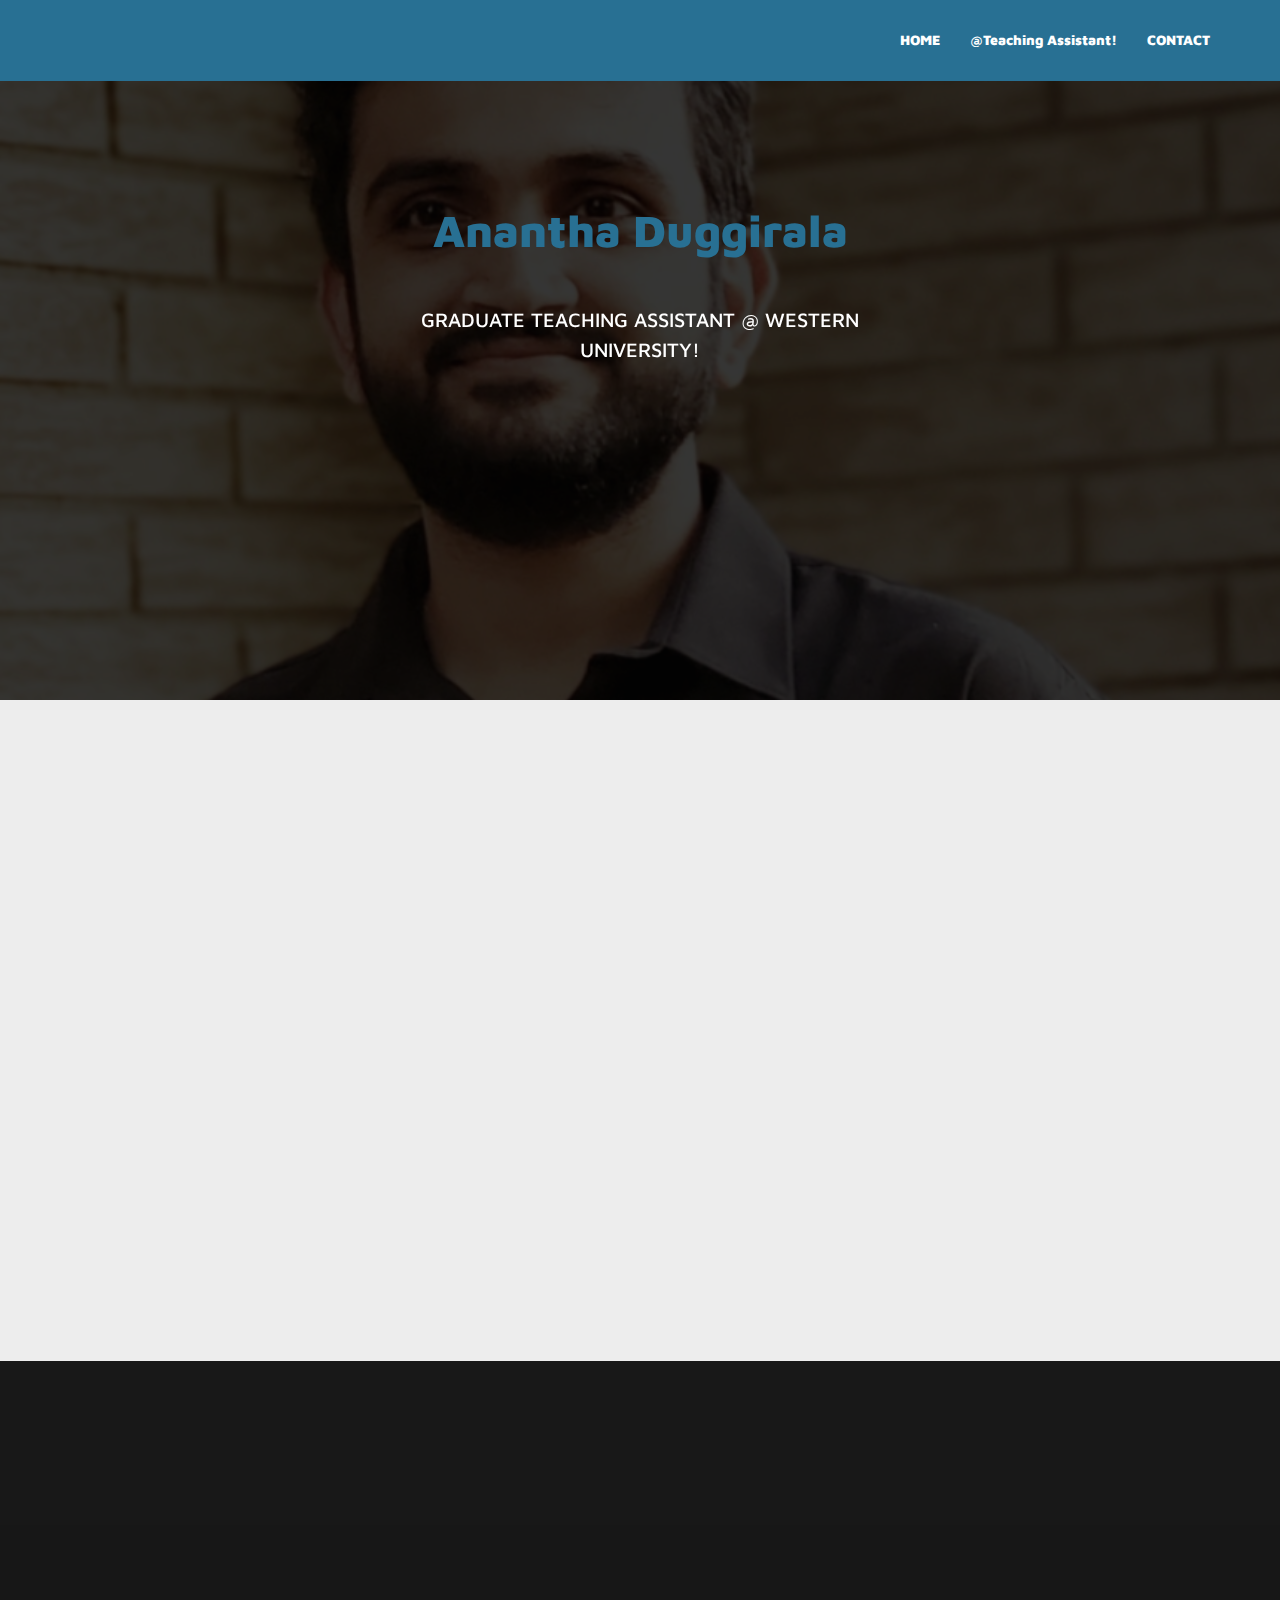
<file: ta.html>
<!DOCTYPE html>
<html xmlns="http://www.w3.org/1999/xhtml">
<head>
    <meta charset="utf-8" />
    <meta name="viewport" content="width=device-width, initial-scale=1, maximum-scale=1" />
    <meta name="description" content="" />
    <meta name="author" content="" />
    <!--[if IE]>
        <meta http-equiv="X-UA-Compatible" content="IE=edge,chrome=1">
        <![endif]-->
    <title>Portfolio</title>
    <!-- BOOTSTRAP CORE CSS -->
    <link href="assets/css/bootstrap.css" rel="stylesheet" />
    <!-- IONICON STYLE SHEET FOR BEAUTIFUL ICONS -->
    <link href="assets/css/ionicons.css" rel="stylesheet" />
    <!-- STYLE FOR OPENING IMAGE IN POPUP USING FANCYBOX-->
    <link href="assets/js/source/jquery.fancybox.css" rel="stylesheet" />
    <!-- CUSTOM CSS -->
    <link href="assets/css/style.css" rel="stylesheet" />
    <!-- HTML5 Shiv and Respond.js for IE8 support of HTML5 elements and media queries -->
    <!-- WARNING: Respond.js doesn't work if you view the page via file:// -->
    <!--[if lt IE 9]>
        <script src="https://oss.maxcdn.com/libs/html5shiv/3.7.0/html5shiv.js"></script>
        <script src="https://oss.maxcdn.com/libs/respond.js/1.4.2/respond.min.js"></script>
    <![endif]-->
</head>
<body data-spy="scroll" data-target=".navbar-fixed-top">

    <div class="navbar navbar-default navbar-fixed-top scroll-me">
        <!-- pass scroll-me class above a tags to starts scrolling -->
        <div class="container">
            <div class="navbar-header">
                <button type="button" class="navbar-toggle" data-toggle="collapse" data-target=".navbar-collapse">
                    <span class="icon-bar"></span>
                    <span class="icon-bar"></span>
                    <span class="icon-bar"></span>
                </button>
                <a class="navbar-brand" href="#">
                   <!-- <img src="assets/img/logo.png"  alt=""/>-->
                </a>
            </div>
            <div class="navbar-collapse collapse">
                <ul class="nav navbar-nav navbar-right">
                    <li><a href="index.html">HOME</a></li>
                    <li><a href="#services">@Teaching Assistant!</a></li>
                    <li><a href="#contact">CONTACT</a></li>
                </ul>
            </div>

        </div>
    </div>
    <!-- NAVBAR END  -->
    <div id="header">
        <div class="overlay">
            <div class="container">
                <div class="row scroll-me">
                    <div class="col-md-6 col-md-offset-3 col-sm-6 col-sm-offset-3 text-center ">

                        <h1 data-scroll-reveal="enter from the bottom after 0.2s">Anantha Duggirala   
                        </h1>

                        <h4 data-scroll-reveal="enter from the bottom after 0.4s">Graduate Teaching Assistant  @ Western University!</h4>
                        <!--<a data-scroll-reveal="enter from the bottom after 0.6s" href="#" class="btn btn-danger set-bk-clr">Explore Awesomeness</a>-->
                    </div>
                </div>
            </div>
        </div>

    </div>
    <!--HEADER SECTION END  -->
    <section id="services">
        <div class="container">
            <div class="row text-center">
                <div class="col-md-6 col-md-offset-3 pad-bottom" data-scroll-reveal="enter from the bottom after 0.2s">
                    <h2><strong>Graduate Teaching Assistant @ Western University!</strong></h2>
                    <p style = "text-align: justify;">I worked as a graduate teaching asistant for undergrad computer science, over a year ( Jan 2020 - Dec 2020).</p>
                    <h4 style = "text-align: justify;">CS1032 Information Systems and Design (Fall Term)</h4>
                    <p style = "text-align: justify;"> - Concepts included are XML, XSD, Excel, Access Data Base, SQL<br/>
                        - Held office hours for students weekly<br/>
                        - Evaluated assignments<br/>
                        - Proctored final exams                        
                    </p>
                    <h4 style = "text-align: justify;">CS3342 Organization of Programming Languages (Winter Term)</h4>
                    <p style = "text-align: justify;"> - Concepts included are Compiler, Lexical Analysis,semantic and syntax analysis for different programming languages, Scheme and prolog language<br/>
                        - Held office hours for students weekly<br/>
                        - Evaluated assignments, mid-terms and finals<br/>
                        - Proctored final exams, mid-terms                       
                    </p>
                </div>
            </div>
        </div>


    <section id="contact">
        <div class="overlay">
            <div class="container">
                <div class="row text-center" data-scroll-reveal="enter from the bottom after 0.2s">
                    <div class="col-md-6 col-md-offset-3 pad-bottom">
                        <h2><strong>Let's Connect </strong></h2>
                        <a data-scroll-reveal="enter from the bottom after 0.6s" href="https://www.linkedin.com/in/ananthaduggirala" class="btn btn-danger set-bk-clr">Linkedin</a>
                    </div>
                </div>

                <div class="row text-center" data-scroll-reveal="enter from the bottom after 0.4s">

                    <div class="col-md-8 col-md-offset-2 col-sm-8 col-sm-offset-2">
                        <h4>Ontario, Canada</h4>
                        <h4><strong>Email : </strong>anantha.duggirala@gmail.com</h4>
                    </div>

                </div>



            </div>
        </div>
    </section>
    <!-- CONTACT SECTION END -->
    <!-- JAVASCRIPT FILES PLACED AT THE BOTTOM TO REDUCE THE LOADING TIME  -->
    <!-- CORE JQUERY  SCRIPTS -->
    <script src="assets/js/jquery-1.11.1.js"></script>
    <!-- BOOTSTRAP SCRIPTS  -->
    <script src="assets/js/bootstrap.js"></script>
    <!-- SCROLLING SCRIPTS PLUGIN  -->
    <script src="assets/js/jquery.easing.min.js"></script>
    <!--  FANCYBOX PLUGIN -->
    <script src="assets/js/source/jquery.fancybox.js"></script>
    <!-- ISOTOPE SCRIPTS -->
    <script src="assets/js/jquery.isotope.js"></script>
     <!-- SCROLL ANIMATIONS  -->
    <script src="assets/js/scrollReveal.js"></script>
    <!-- CUSTOM SCRIPTS   -->
    <script src="assets/js/custom.js"></script>

</body>
</html>
</file>
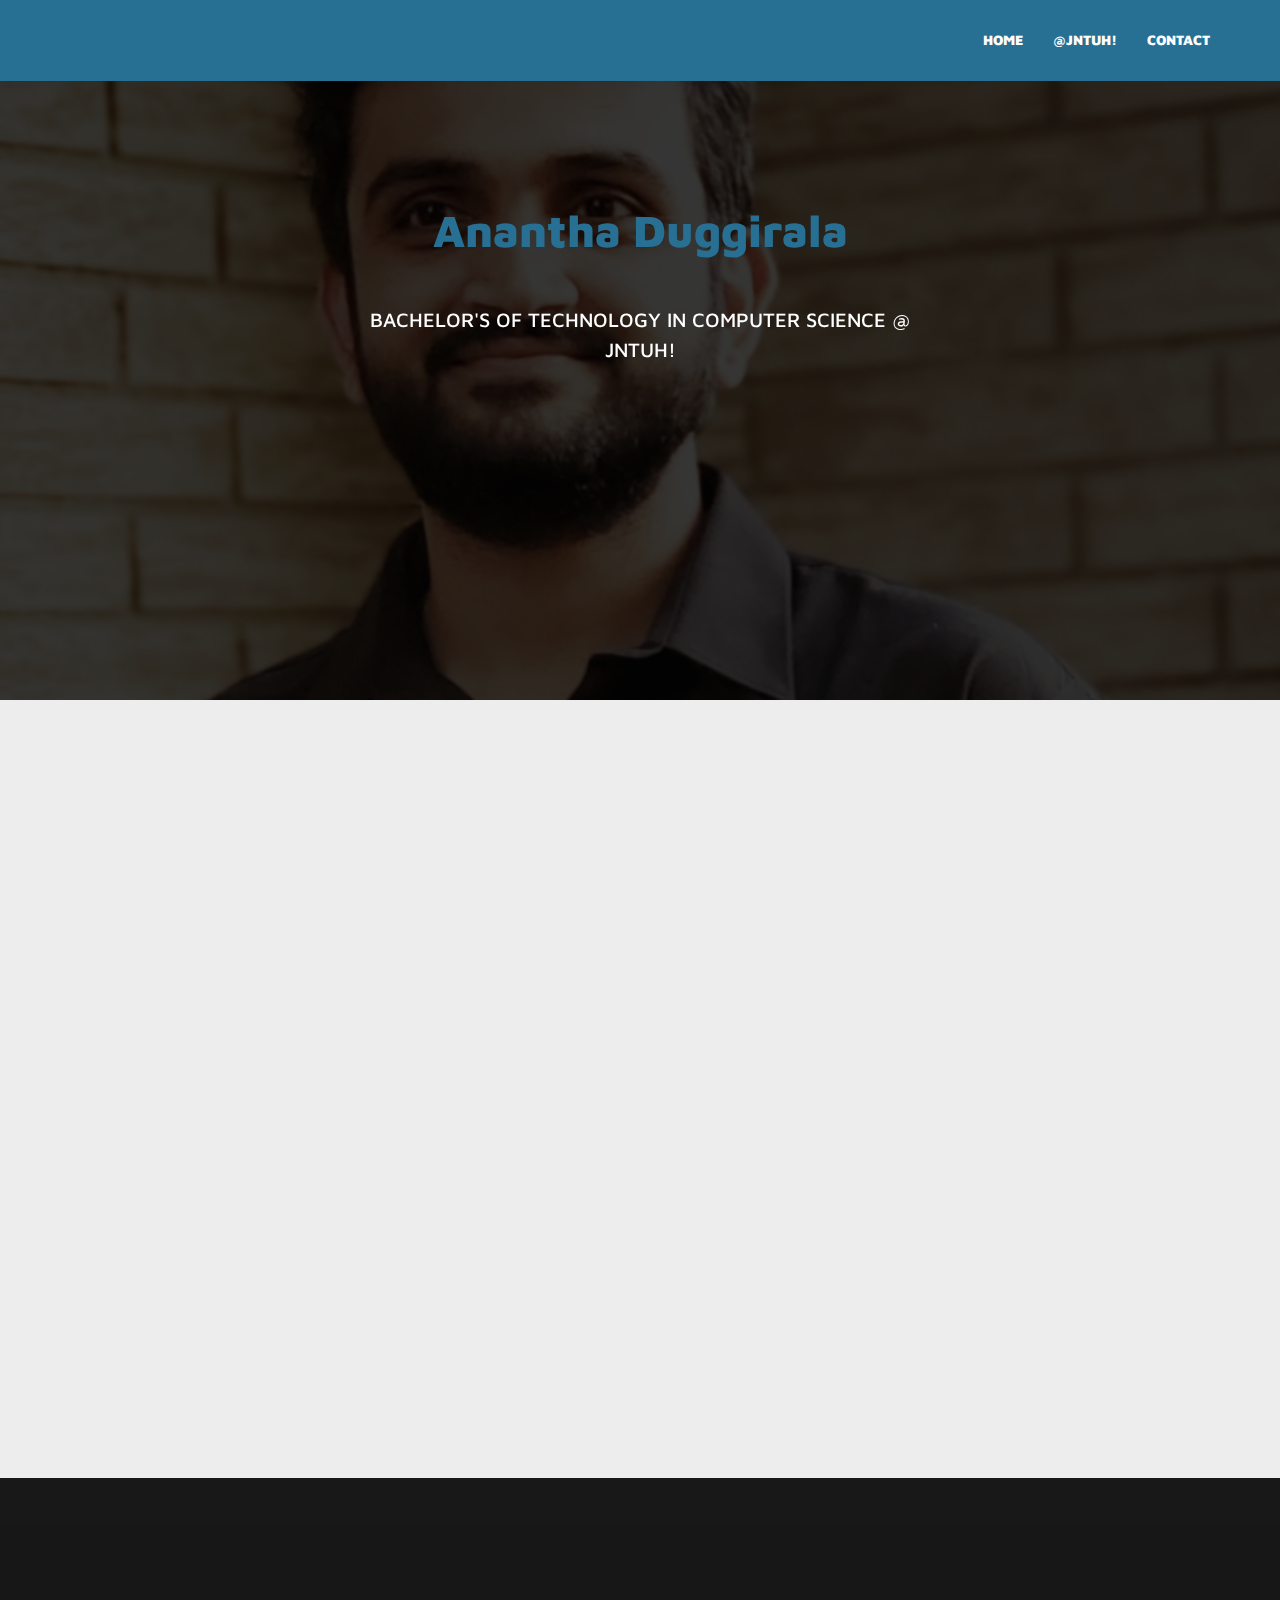
<file: undergrad.html>
<!DOCTYPE html>
<html xmlns="http://www.w3.org/1999/xhtml">
<head>
    <meta charset="utf-8" />
    <meta name="viewport" content="width=device-width, initial-scale=1, maximum-scale=1" />
    <meta name="description" content="" />
    <meta name="author" content="" />
    <!--[if IE]>
        <meta http-equiv="X-UA-Compatible" content="IE=edge,chrome=1">
        <![endif]-->
    <title>Portfolio</title>
    <!-- BOOTSTRAP CORE CSS -->
    <link href="assets/css/bootstrap.css" rel="stylesheet" />
    <!-- IONICON STYLE SHEET FOR BEAUTIFUL ICONS -->
    <link href="assets/css/ionicons.css" rel="stylesheet" />
    <!-- STYLE FOR OPENING IMAGE IN POPUP USING FANCYBOX-->
    <link href="assets/js/source/jquery.fancybox.css" rel="stylesheet" />
    <!-- CUSTOM CSS -->
    <link href="assets/css/style.css" rel="stylesheet" />
    <!-- HTML5 Shiv and Respond.js for IE8 support of HTML5 elements and media queries -->
    <!-- WARNING: Respond.js doesn't work if you view the page via file:// -->
    <!--[if lt IE 9]>
        <script src="https://oss.maxcdn.com/libs/html5shiv/3.7.0/html5shiv.js"></script>
        <script src="https://oss.maxcdn.com/libs/respond.js/1.4.2/respond.min.js"></script>
    <![endif]-->
</head>
<body data-spy="scroll" data-target=".navbar-fixed-top">

    <div class="navbar navbar-default navbar-fixed-top scroll-me">
        <!-- pass scroll-me class above a tags to starts scrolling -->
        <div class="container">
            <div class="navbar-header">
                <button type="button" class="navbar-toggle" data-toggle="collapse" data-target=".navbar-collapse">
                    <span class="icon-bar"></span>
                    <span class="icon-bar"></span>
                    <span class="icon-bar"></span>
                </button>
                <a class="navbar-brand" href="#">
                   <!-- <img src="assets/img/logo.png"  alt=""/>-->
                </a>
            </div>
            <div class="navbar-collapse collapse">
                <ul class="nav navbar-nav navbar-right">
                    <li><a href="index.html">HOME</a></li>
                    <li><a href="#services">@JNTUH!</a></li>
                    <li><a href="#contact">CONTACT</a></li>
                </ul>
            </div>

        </div>
    </div>
    <!-- NAVBAR END  -->
    <div id="header">
        <div class="overlay">
            <div class="container">
                <div class="row scroll-me">
                    <div class="col-md-6 col-md-offset-3 col-sm-6 col-sm-offset-3 text-center ">

                        <h1 data-scroll-reveal="enter from the bottom after 0.2s">Anantha Duggirala   
                        </h1>

                        <h4 data-scroll-reveal="enter from the bottom after 0.4s">Bachelor's of Technology in Computer Science @ JNTUH! 

                        </h4>
                        <!--<a data-scroll-reveal="enter from the bottom after 0.6s" href="#" class="btn btn-danger set-bk-clr">Explore Awesomeness</a>-->
                    </div>
                </div>
            </div>
        </div>

    </div>
    <!--HEADER SECTION END  -->
    <section id="services">
        <div class="container">
            <div class="row text-center">
                <div class="col-md-6 col-md-offset-3 pad-bottom" data-scroll-reveal="enter from the bottom after 0.2s">
                    <h2><strong>Undergrad @ JNTUH!</strong></h2>
                    <p style = "text-align: justify;">I have completed Bachelor's of Technology in Computer Science at JNTUH (September 2012 - May 2016).</p>
                    <h4 style = "text-align: justify;">Courses included:</h4>
                    <p style = "text-align: justify;"> 
                        - C language<br/>
                        - C++ and Data Structures<br/>
                        - Java Object oriented programming<br/>
                        - Design and Analysis of Algorithms<br/>
                        - Compiler Design<br/>
                        - Operating System<br/>
                        - Database<br/>
                        - Data Warehousing<br/>
                        - Linux<br/>
                        - Network Security<br/>
                        - Computer Networks<br/>
                        - Web technologies<br/>
                        - Linear Algebra<br/>
                        - Probability and Statistics<br/>
                        - Calculus<br/>
                        - Mathematical Methods<br/>
                    </p>
                    <p style="text-align: justify;">Percentage: 74 </p>


                </div>
            </div>
        </div>


    <section id="contact">
        <div class="overlay">
            <div class="container">
                <div class="row text-center" data-scroll-reveal="enter from the bottom after 0.2s">
                    <div class="col-md-6 col-md-offset-3 pad-bottom">
                        <h2><strong>Let's Connect </strong></h2>
                        <a data-scroll-reveal="enter from the bottom after 0.6s" href="https://www.linkedin.com/in/ananthaduggirala" class="btn btn-danger set-bk-clr">Linkedin</a>
                    </div>
                </div>
                <div class="row text-center" data-scroll-reveal="enter from the bottom after 0.4s">

                    <div class="col-md-8 col-md-offset-2 col-sm-8 col-sm-offset-2">
                        <h4>Ontario, Canada</h4>
                        <h4><strong>Email : </strong>anantha.duggirala@gmail.com</h4>
                    </div>

                </div>



            </div>
        </div>
    </section>
    <!-- CONTACT SECTION END -->
    <!-- JAVASCRIPT FILES PLACED AT THE BOTTOM TO REDUCE THE LOADING TIME  -->
    <!-- CORE JQUERY  SCRIPTS -->
    <script src="assets/js/jquery-1.11.1.js"></script>
    <!-- BOOTSTRAP SCRIPTS  -->
    <script src="assets/js/bootstrap.js"></script>
    <!-- SCROLLING SCRIPTS PLUGIN  -->
    <script src="assets/js/jquery.easing.min.js"></script>
    <!--  FANCYBOX PLUGIN -->
    <script src="assets/js/source/jquery.fancybox.js"></script>
    <!-- ISOTOPE SCRIPTS -->
    <script src="assets/js/jquery.isotope.js"></script>
     <!-- SCROLL ANIMATIONS  -->
    <script src="assets/js/scrollReveal.js"></script>
    <!-- CUSTOM SCRIPTS   -->
    <script src="assets/js/custom.js"></script>

</body>
</html>
</file>
<file: assets/css/style.css>
﻿/*=============================================================
    Authour URL: www.designbootstrap.com
    
    http://www.designbootstrap.com/

    License: MIT

    http://opensource.org/licenses/MIT

    100% Free To use For Personal And Commercial Use.

    IN EXCHANGE JUST TELL PEOPLE ABOUT THIS WEBSITE
   
========================================================  */

/*==============================
GENERAL STYLES
==============================*/

@import url(http://fonts.googleapis.com/css?family=Anton|Maven+Pro:500,700);

body {
    font-family: 'Maven Pro', sans-serif;
    line-height: 25px;
}

.pad-bottom {
    padding-bottom: 60px;
}

section {
    padding-bottom: 120px;
    padding-top: 100px;
}

.btn {
    border-radius: 0px;
    -webkit-border-radius: 0px;
    -moz-border-radius: 0px;
}

.set-bk-clr {
    background-color: #1689be;
}

.clr-set {
    color: #16be70;
}

.f-big {
    font-size: 40px;
    font-weight: 900;
}

.set-bk-clr:hover {
    background-color: rgba(107, 1, 41, 0.67);
}
/*==============================
NAVBAR STYLES
==============================*/
.navbar-default .navbar-brand, .navbar-default .navbar-brand:hover {
    color: #fff;
    font-size: 20px;
    text-transform: uppercase;
}
.navbar-brand {
padding:0px;

}
    .navbar-brand img {
        height:30px;
    }
.navbar-default .navbar-toggle {
    border-color: #FFF;
}

    .navbar-default .navbar-toggle .icon-bar {
        background-color: #FFF;
    }

    .navbar-default .navbar-toggle:hover, .navbar-default .navbar-toggle:focus {
        background-color: rgba(0, 0, 0, 0);
    }

.navbar-default .navbar-nav > li > a {
    color: #fff;
    font-weight: 900;
}

    .navbar-default .navbar-nav > li > a:hover, .navbar-default .navbar-nav > li > a:focus {
        color: #000;
        text-decoration: none;
    }

.navbar-default {
    background-color: #287093;
    border-color: transparent;
}
/* ADDED PADDING IN NAVBAR */
.navbar {
    padding: 15px;
    -webkit-transition: background .8s ease-out,padding .8s ease-out;
    -moz-transition: background .8s ease-out,padding .8s ease-out;
    transition: background .8s ease-out,padding .8s ease-out;
}
/* CLASS FOR REMOVING PADDING IN NAVBAR*/
.navbar-pad-original {
    padding: 0px;
}

.navbar-default .navbar-nav > .active > a,
.navbar-default .navbar-nav > .active > a:hover,
.navbar-default .navbar-nav > .active > a:focus {
    color: #000;
    background-color: rgba(0, 0, 0, 0);
    border-radius: 4px;
    -webkit-border-radius: 4px;
    -moz-border-radius: 4px;
}


/* =============================================================
  HEADER SECTION STYLES
 ============================================================ */

#header {
    background: url(../img/me.png) no-repeat center center;
    padding: 0;
    -webkit-background-size: cover;
    background-size: cover;
    -moz-background-size: cover;
    background-attachment: fixed;
    color: #fff;
}

    #header .overlay {
        background-color: rgba(3, 3, 3, 0.8);
        min-height: 700px;
    }

    #header h1 {
        line-height: 60px;
        font-size: 45px;
        font-weight: 900;
        padding-top: 180px;
        padding-bottom: 35px;
        color: #287093;
    }


    #header h4 {
        line-height: 30px;
        font-size: 20px;
        padding-bottom: 40px;
        text-transform: uppercase;
    }

/*================================
    SERVICES STYLES
==================================*/
#services {
    background-color: rgba(237, 237, 237, 1);
}

    #services i {
        font-size: 80px;
        padding: 30px;
        color: #0c0a0b;
    }

    #services h4 {
        padding-bottom: 5px;
        padding-top: 15px;
    }
/* =============================================================
  CLIENTS SECTION STYLES
 ============================================================ */

#clients {
    background: url(../img/me.png) no-repeat center center;
    padding: 0;
    -webkit-background-size: cover;
    background-size: cover;
    -moz-background-size: cover;
    background-attachment: fixed;
}

    #clients .overlay {
        background-color: rgba(0,0,0,0.7);
        padding-top: 90px;
        min-height: 300px;
        color: #fff;
        padding-top: 100px;
        padding-bottom: 100px;
    }

.clients-carousel {
    margin-top: 50px; /*SMALL TOP MARGIN FOR SPACE */
    padding: 0 30px 30px 30px;
}

    .clients-carousel .thumbnail {
        border: 1px solid #FF2276;
    }

    .clients-carousel .carousel-control.left {
        height: 30px;
        width: 25px;
        margin-top: 45px;
        background: #FF2276;
        left: -15px;
    }

    .clients-carousel .carousel-control.right {
        height: 30px;
        width: 25px;
        margin-top: 45px;
        background: #FF2276;
        right: -15px;
    }

    .clients-carousel img {
        width: 100%;
        height: 120px;
    }

#clients .thumbnail {
    background-color: transparent;
}

/* =============================================================
 PORTFOLIO SECTION STYLES
 ============================================================ */

/* FOR CHANGING COLOR OF ACTIVE CATEGORY */
.caegories a.active {
    background-color: #287093;
    border: 2px solid #287093;
}

/* FOR TRANSITION BEAUTIFULLY */
.isotope .isotope-item {
    -webkit-transition-duration: 0.8s;
    -moz-transition-duration: 0.8s;
    transition-duration: 0.8s;
}

#works .work-wrapper {
    border: 2px solid #287093;
    padding: 2px;
    margin: 5px 5px px 5px;
}

#works img {
    /*filter: gray; /* FOR IE6-9 */
    /*-webkit-filter: grayscale(1); /* FOR Google Chrome, Safari 6+ and  Opera 15+ */
    opacity: 0.8;
}

    #works img:hover {
        filter: none; /* FOR IE6-9 */
        -webkit-filter: grayscale(0); /* FOR Google Chrome, Safari 6+ and  Opera 15+ */
        opacity: 1;
    }
/* =============================================================
  TESTIMONIAL SECTION STYLES
 ============================================================ */
#testimonial {
    background: url(../img/me.png) no-repeat center center;
    padding: 0;
    -webkit-background-size: cover;
    background-size: cover;
    -moz-background-size: cover;
    background-attachment: fixed;
}

    #testimonial .overlay {
        background-color: rgba(0,0,0,0.7);
        padding-top: 90px;
        min-height: 300px;
        color: #fff;
        padding-top: 100px;
        padding-bottom: 100px;
        font-style: italic;
        font-size: medium;
    }
/* =============================================================
  TEAM SECTION STYLES
 ============================================================ */
#team {
    background-color: rgba(237, 237, 237, 1);
}

.media img {
    margin-right: 40px;
    max-height: 150px;
    margin-bottom: 20px;
    border: 2px solid #287093;
}

    .media img:hover {
        opacity: 0.6;
    }
/* =============================================================
  CONTACT SECTION STYLES
 ============================================================ */
#contact {
    background: url(../img/me.png) no-repeat center center;
    padding: 0;
    -webkit-background-size: cover;
    background-size: cover;
    -moz-background-size: cover;
    background-attachment: fixed;
}

    #contact .overlay {
        background-color: rgba(0,0,0,0.9);
        padding-top: 90px;
        min-height: 300px;
        color: #fff;
        padding-top: 100px;
        padding-bottom: 100px;
    }
/* =============================================================
  FOOTER SECTION STYLES
 ============================================================ */
footer {
    padding: 20px;
    font-size: 15px;
    text-align: center;
    font-weight: 900;
    background-color: rgba(237, 237, 237, 1);
}

    footer a, footer a:hover {
        color: #000;
        text-decoration: none;
    }
</file>
